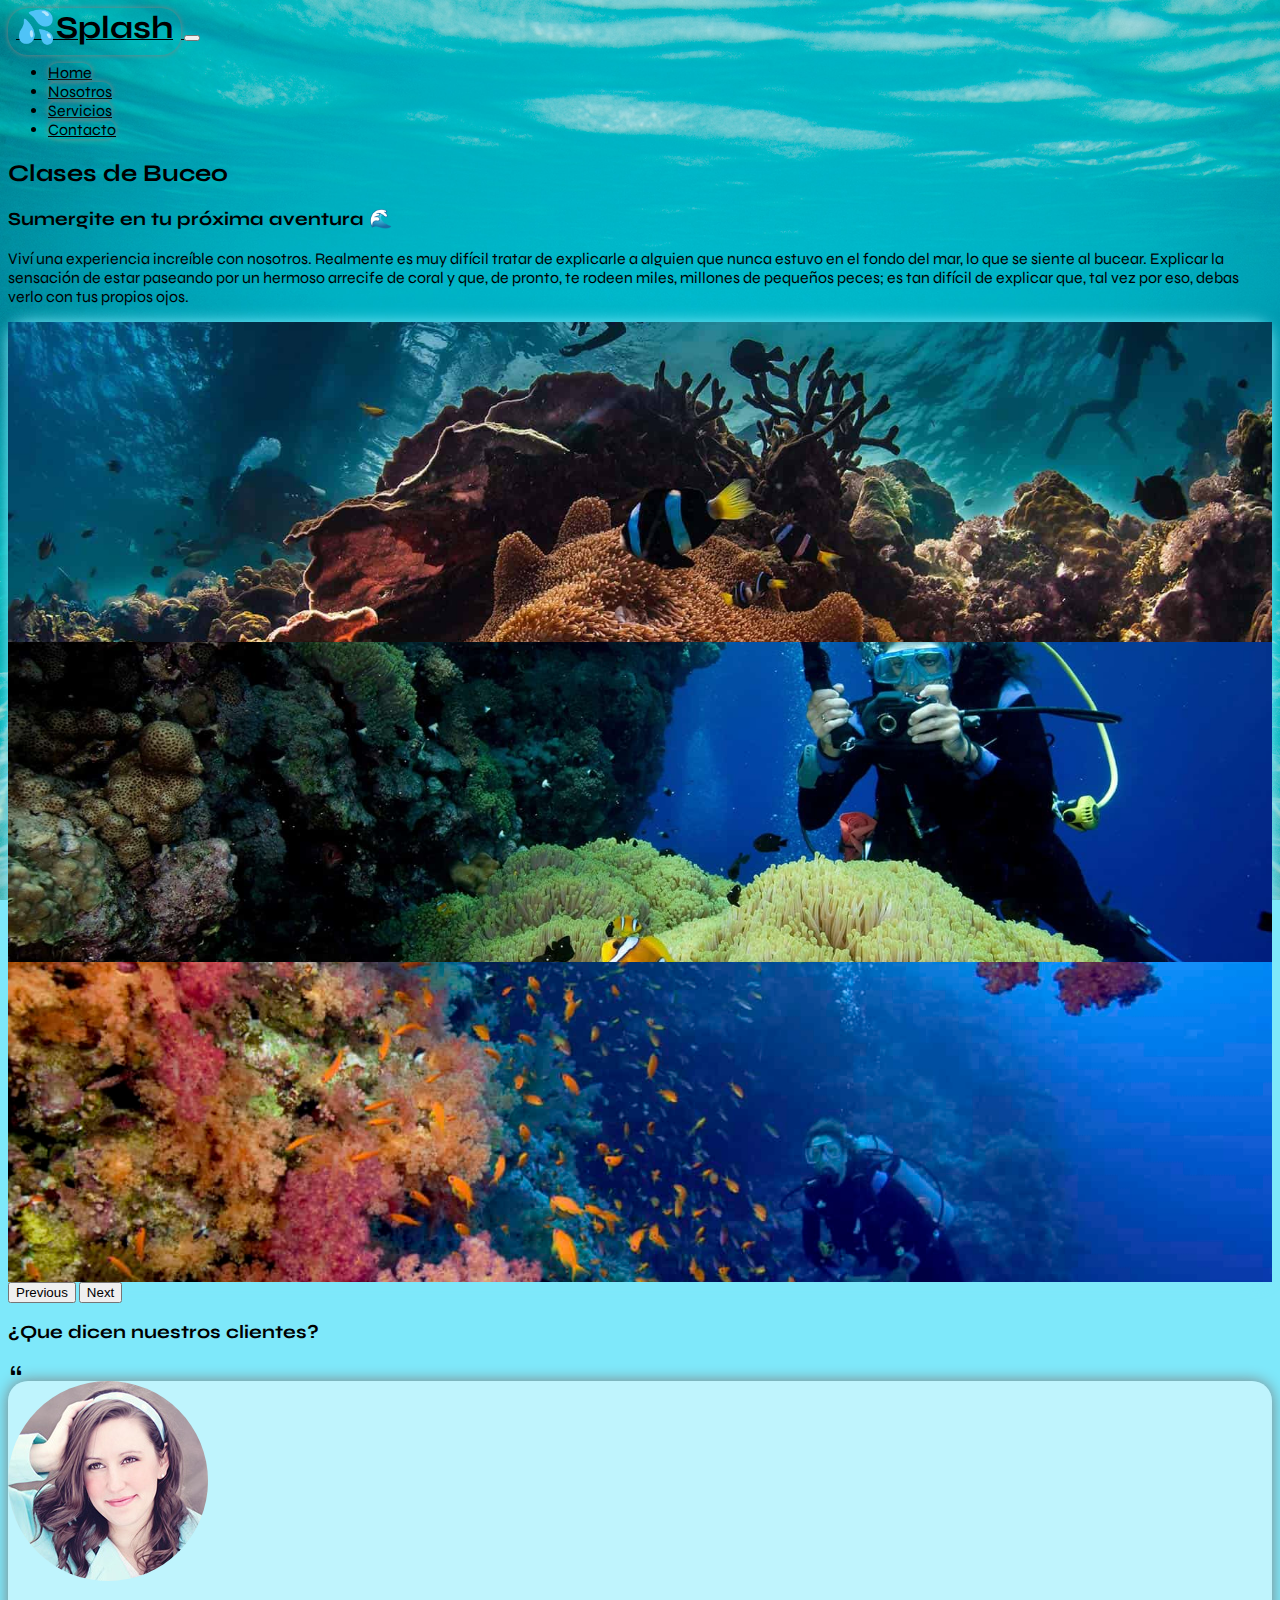
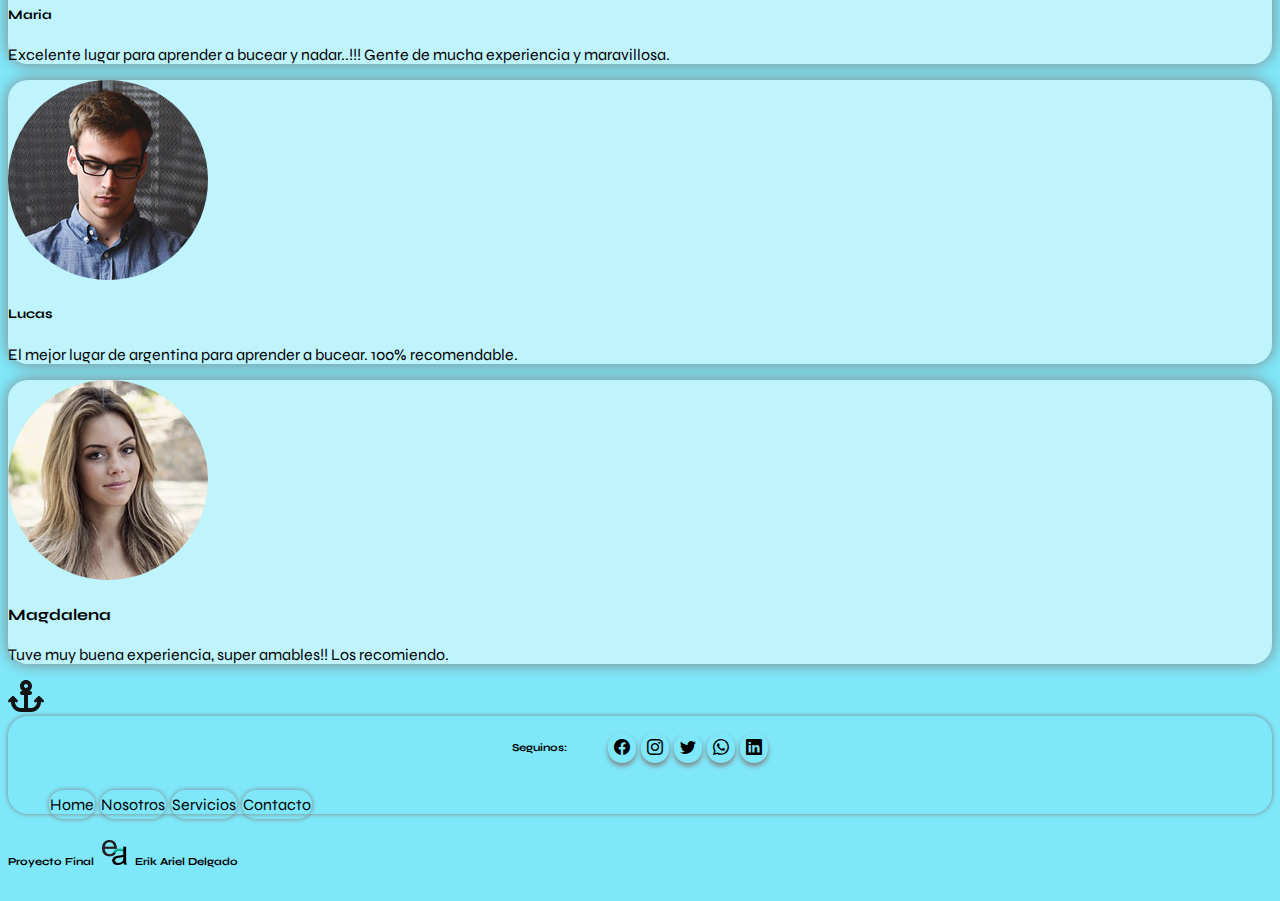
<file: index.html>
<!DOCTYPE html>
<html lang="es">

<head>
  <meta charset="UTF-8">
  <meta http-equiv="X-UA-Compatible" content="IE=edge">
  <meta name="viewport" content="width=device-width, initial-scale=1.0">
  <link href="https://cdn.jsdelivr.net/npm/bootstrap@5.2.0-beta1/dist/css/bootstrap.min.css" rel="stylesheet"
    integrity="sha384-0evHe/X+R7YkIZDRvuzKMRqM+OrBnVFBL6DOitfPri4tjfHxaWutUpFmBp4vmVor" crossorigin="anonymous">
  <link rel="stylesheet" href="css/style.css">
  <title>Splash | Clases de Buceo | Home</title>
  <meta name="description" content="Splash te introduce al buceo">
  <meta name="keyword" content="Splash, clases, buceo, bucear, agua, peces, ead">
  <link rel="shortcut icon" href="./img/favicon.ico">
</head>

<body>
  <div class="container">
    <header class="row justify-content-between">
      <nav class="navbar navbar-expand-md pt-1 text-right">
        <div class="container-fluid">
          <a class="navbar-brand no" href="index.html">
            <h1>💦Splash</h1>
            
          </a>
          <button class="navbar-toggler" type="button" data-bs-toggle="collapse" data-bs-target="#navbarNav"
            aria-controls="navbarNav" aria-expanded="false" aria-label="Toggle navigation">
            <span class="navbar-toggler-icon"></span>
          </button>
          <div class="collapse navbar-collapse" id="navbarNav">
            <ul class="navbar-nav ms-auto">
              <li class="nav-item"><a class="nav-link active" aria-current="page" href="index.html">Home</a></li>
              <li class="nav-item"><a class="nav-link" href="./pages/nosotros.html">Nosotros</a></li>
              <li class="nav-item"><a class="nav-link" href="./pages/servicios.html">Servicios</a></li>
              <li class="nav-item"><a class="nav-link" href="./pages/contacto.html">Contacto</a></li>
            </ul>
          </div>
        </div>
      </nav>
    </header>

    <main class="row">
      <div class="col col-12 mx-auto">
        <h2 class="text-center">Clases de Buceo</h2>
        <h3 class="text-center mb-3">
          Sumergite en tu próxima aventura 🌊
        </h3>
        <p class="text-center lead">
          Viví una experiencia increíble con nosotros.
          Realmente es muy difícil tratar de explicarle a alguien que nunca estuvo en el fondo del mar, lo que se siente al bucear. Explicar la sensación de estar paseando por un hermoso arrecife de coral y que, de pronto, te rodeen miles, millones de pequeños peces; es tan difícil de explicar que, tal vez por eso, debas verlo con tus propios ojos.
        </p>
      </div>

      <div id="carouselExampleInterval" class="carousel slide carousel-fade" data-bs-ride="carousel">
        <div class="carousel-inner elSlide">
          <div class="carousel-item active" data-bs-interval="3000" style="background-image: url(./img/slide01.jpg);">
            
          </div>
          <div class="carousel-item" data-bs-interval="2000" style="background-image: url(./img/slide02.jpg);">
            
          </div>
          <div class="carousel-item" data-bs-interval="1000" style="background-image: url(./img/slide03.jpg);">
            
          </div>
        </div>
        <button class="carousel-control-prev" type="button" data-bs-target="#carouselExampleInterval" data-bs-slide="prev">
          <span class="carousel-control-prev-icon" aria-hidden="true"></span>
          <span class="visually-hidden">Previous</span>
        </button>
        <button class="carousel-control-next" type="button" data-bs-target="#carouselExampleInterval" data-bs-slide="next">
          <span class="carousel-control-next-icon" aria-hidden="true"></span>
          <span class="visually-hidden">Next</span>
        </button>
      </div>

      <div class="container testimonios">
     
        <div class="row">
  
          <div class="col-12 text-center mt-5 mb-2">
            <h3>¿Que dicen nuestros clientes?</h3>
            <i class="bi bi-quote h1"></i>
          </div>
          
          <div class="col-lg-4 text-center bgww mt-2 pt-2">
            <img src="./img/client1.jpg" alt="Maria" class="circulo">
            <h5>Maria</h5>
            <p>Excelente lugar para aprender a bucear y nadar..!!! Gente de mucha experiencia y maravillosa.</p>
          </div>
  
          <div class="col-lg-4 text-center bgww mt-2 pt-2">
            <img src="./img/client2.jpg" alt="Lucas" class="circulo">
            <h5>Lucas</h5>
            <p>El mejor lugar de argentina para aprender a bucear. 100% recomendable.</p>
          </div>
  
          <div class="col-lg-4 text-center bgww mt-2 pt-2">
            <img src="./img/client3.jpg" alt="Magdalena" class="circulo">
            <h4>Magdalena</h4>
            <p>Tuve muy buena experiencia, super amables!! Los recomiendo.</p>
          </div>

          <div class="col-12 text-center mt-4 mb-4">
            <svg xmlns="http://www.w3.org/2000/svg" viewBox="0 0 576 512"><path d="M352 176C369.7 176 384 190.3 384 208C384 225.7 369.7 240 352 240H320V448H368C421 448 464 405 464 352V345.9L456.1 352.1C447.6 362.3 432.4 362.3 423 352.1C413.7 343.6 413.7 328.4 423 319L479 263C488.4 253.7 503.6 253.7 512.1 263L568.1 319C578.3 328.4 578.3 343.6 568.1 352.1C559.6 362.3 544.4 362.3 535 352.1L528 345.9V352C528 440.4 456.4 512 368 512H208C119.6 512 48 440.4 48 352V345.9L40.97 352.1C31.6 362.3 16.4 362.3 7.029 352.1C-2.343 343.6-2.343 328.4 7.029 319L63.03 263C72.4 253.7 87.6 253.7 96.97 263L152.1 319C162.3 328.4 162.3 343.6 152.1 352.1C143.6 362.3 128.4 362.3 119 352.1L112 345.9V352C112 405 154.1 448 208 448H256V240H224C206.3 240 192 225.7 192 208C192 190.3 206.3 176 224 176H234.9C209 158.8 192 129.4 192 96C192 42.98 234.1 0 288 0C341 0 384 42.98 384 96C384 129.4 366.1 158.8 341.1 176H352zM288 128C305.7 128 320 113.7 320 96C320 78.33 305.7 64 288 64C270.3 64 256 78.33 256 96C256 113.7 270.3 128 288 128z"/></svg>
          </div>

        </div>
      </div>

    </main>

    <footer>
    <div class="ft row">
    <div class="col-sm-12 col-md-6 col-lg-6 col-xl-6 col-xxl-6 text-center pt-1 redes">
      <h6>Seguinos:</h6>
      <ul class="ps-1">
        <li><a href="https://www.facebook.com/" target="_blank" class="fb"><i class="bi bi-facebook"></i></a></li>
        <li><a href="https://www.instagram.com/" target="_blank" class="ig"><i class="bi bi-instagram"></i></a></li>
        <li><a href="https://twitter.com/" target="_blank" class="tw"><i class="bi bi-twitter"></i></a></li>
        <li><a href="https://www.whatsapp.com/" target="_blank" class="wp"><i class="bi bi-whatsapp"></i></a></li>
        <li><a href="https://www.linkedin.com/" target="_blank" class="lk"><i class="bi bi-linkedin"></i></a></li>
      </ul>
    </div>

    <div class="col-sm-12 col-md-6 col-lg-6 col-xl-6 col-xxl-6 text-center pt-3">
        <ul class="p-0">
          <li><a href="index.html">Home</a></li>
          <li><a href="./pages/nosotros.html">Nosotros</a></li>
          <li><a href="./pages/servicios.html">Servicios</a></li>
          <li><a href="./pages/contacto.html">Contacto</a></li>
        </ul>
    </div>
  </div>
    <div class="col-12 text-center bx">
      <h6>Proyecto Final</h6>
      <img src="./img/ead.png" alt="logo ead">
      <h6>Erik Ariel Delgado</h6>
    </div>
    </footer>
  </div>

  <script src="https://cdn.jsdelivr.net/npm/bootstrap@5.2.0-beta1/dist/js/bootstrap.bundle.min.js"
    integrity="sha384-pprn3073KE6tl6bjs2QrFaJGz5/SUsLqktiwsUTF55Jfv3qYSDhgCecCxMW52nD2"
    crossorigin="anonymous"></script>
</body>

</html>
</file>
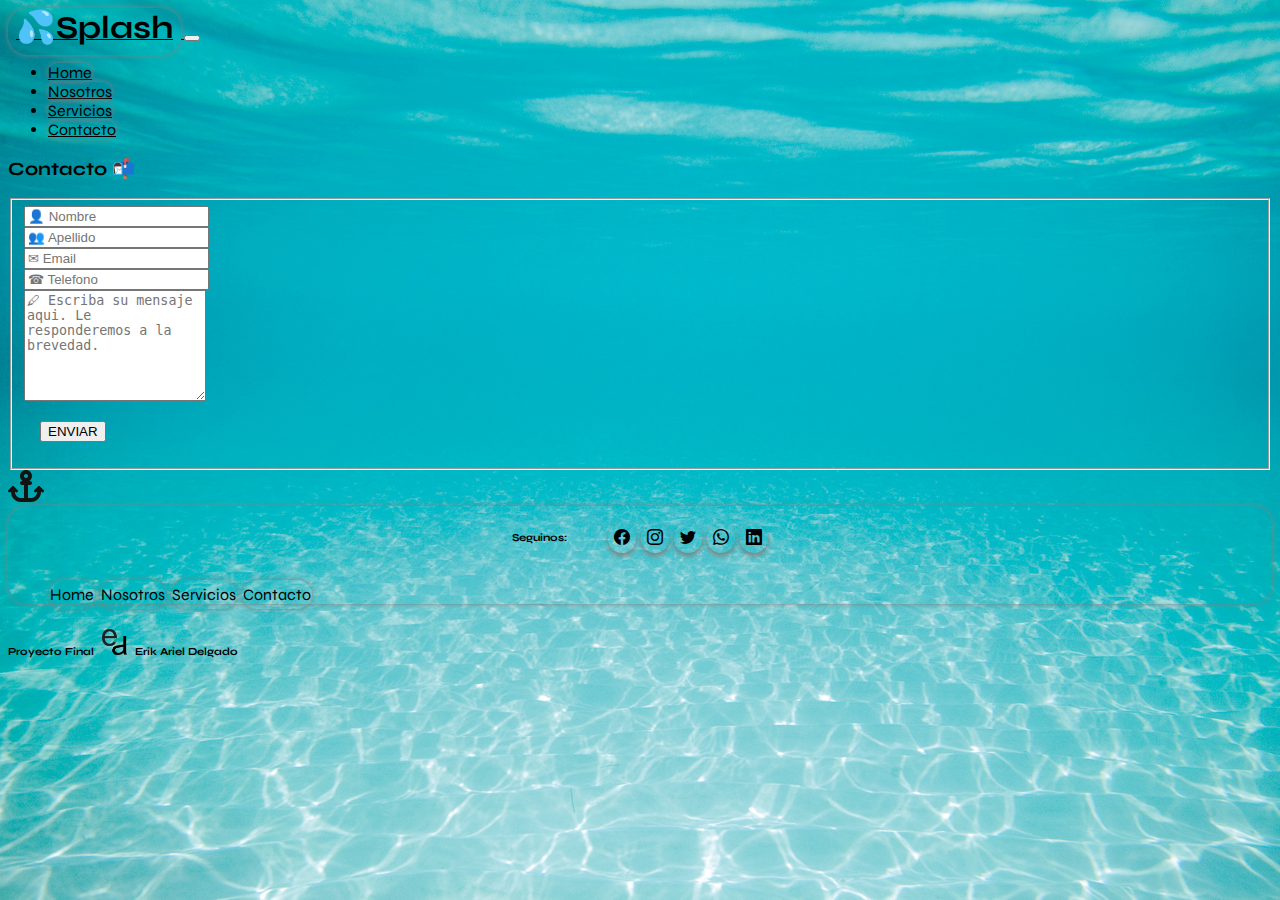
<file: pages/contacto.html>
<!DOCTYPE html>
<html lang="es">

<head>
  <meta charset="UTF-8">
  <meta http-equiv="X-UA-Compatible" content="IE=edge">
  <meta name="viewport" content="width=device-width, initial-scale=1.0">
  <link href="https://cdn.jsdelivr.net/npm/bootstrap@5.2.0-beta1/dist/css/bootstrap.min.css" rel="stylesheet"
    integrity="sha384-0evHe/X+R7YkIZDRvuzKMRqM+OrBnVFBL6DOitfPri4tjfHxaWutUpFmBp4vmVor" crossorigin="anonymous">
  <link rel="stylesheet" href="../css/style.css">
  <title>Splash | Clases de Buceo | Contacto</title>
  <meta name="description" content="Splash te introduce al buceo">
  <meta name="keyword" content="Splash, clases, buceo, bucear, agua, peces, ead">
  <link rel="shortcut icon" href="../img/favicon.ico">
</head>

<body>
  <div class="container">
    <header class="row justify-content-between">
      <nav class="navbar navbar-expand-md pt-1 text-right">
        <div class="container-fluid">
          <a class="navbar-brand no" href="../index.html">
            <h1>💦Splash</h1>
          </a>
          <button class="navbar-toggler" type="button" data-bs-toggle="collapse" data-bs-target="#navbarNav"
            aria-controls="navbarNav" aria-expanded="false" aria-label="Toggle navigation">
            <span class="navbar-toggler-icon"></span>
          </button>
          <div class="collapse navbar-collapse" id="navbarNav">
            <ul class="navbar-nav ms-auto">
              <li class="nav-item"><a class="nav-link" aria-current="page" href="../index.html">Home</a></li>
              <li class="nav-item"><a class="nav-link" href="./nosotros.html">Nosotros</a></li>
              <li class="nav-item"><a class="nav-link" href="./servicios.html">Servicios</a></li>
              <li class="nav-item"><a class="nav-link active" href="./contacto.html">Contacto</a></li>
            </ul>
          </div>
        </div>
      </nav>
    </header>

    <main class="row">
      <div class="col col-12 mx-auto">
        <h3 class="text-center mb-4">
          Contacto 📬
        </h3>
        <form class="form-horizontal" method="post">
          <fieldset>
            <div class="form-group">
              
              <div class="col-md-8 mx-auto">
                <input id="fname" name="name" type="text" placeholder="👤 Nombre" class="form-control">
              </div>
            </div>
            <div class="form-group">
              
              <div class="col-md-8 mx-auto">
                <input id="lname" name="name" type="text" placeholder="👥 Apellido" class="form-control">
              </div>
            </div>

            <div class="form-group">
              
              <div class="col-md-8 mx-auto">
                <input id="email" name="email" type="text" placeholder="✉ Email" class="form-control">
              </div>
            </div>

            <div class="form-group">
              
              <div class="col-md-8 mx-auto">
                <input id="phone" name="phone" type="text" placeholder="☎ Telefono" class="form-control">
              </div>
            </div>

            <div class="form-group">
              
              <div class="col-md-8 mx-auto">
                <textarea class="form-control" id="message" name="message"
                  placeholder="🖊 Escriba su mensaje aqui. Le responderemos a la brevedad." rows="7"></textarea>
              </div>
            </div>

            <div class="form-group p-1">
              <div class="col-md-12 text-center">
                <button type="submit" class="btn btn-primary btn-lg svbutton col-6">ENVIAR</button>
              </div>
            </div>
          </fieldset>
        </form>
      </div>

      <div class="col-12 text-center mt-4 mb-4">
        <svg xmlns="http://www.w3.org/2000/svg" viewBox="0 0 576 512"><path d="M352 176C369.7 176 384 190.3 384 208C384 225.7 369.7 240 352 240H320V448H368C421 448 464 405 464 352V345.9L456.1 352.1C447.6 362.3 432.4 362.3 423 352.1C413.7 343.6 413.7 328.4 423 319L479 263C488.4 253.7 503.6 253.7 512.1 263L568.1 319C578.3 328.4 578.3 343.6 568.1 352.1C559.6 362.3 544.4 362.3 535 352.1L528 345.9V352C528 440.4 456.4 512 368 512H208C119.6 512 48 440.4 48 352V345.9L40.97 352.1C31.6 362.3 16.4 362.3 7.029 352.1C-2.343 343.6-2.343 328.4 7.029 319L63.03 263C72.4 253.7 87.6 253.7 96.97 263L152.1 319C162.3 328.4 162.3 343.6 152.1 352.1C143.6 362.3 128.4 362.3 119 352.1L112 345.9V352C112 405 154.1 448 208 448H256V240H224C206.3 240 192 225.7 192 208C192 190.3 206.3 176 224 176H234.9C209 158.8 192 129.4 192 96C192 42.98 234.1 0 288 0C341 0 384 42.98 384 96C384 129.4 366.1 158.8 341.1 176H352zM288 128C305.7 128 320 113.7 320 96C320 78.33 305.7 64 288 64C270.3 64 256 78.33 256 96C256 113.7 270.3 128 288 128z"/></svg>
      </div>

    </main>

    <footer>
      <div class="ft row">
      <div class="col-sm-12 col-md-6 col-lg-6 col-xl-6 col-xxl-6 text-center pt-1 redes">
        <h6>Seguinos:</h6>
      <ul class="ps-1">
      <li><a href="https://www.facebook.com/" target="_blank" class="fb"><i class="bi bi-facebook"></i></a></li>
      <li><a href="https://www.instagram.com/" target="_blank" class="ig"><i class="bi bi-instagram"></i></a></li>
      <li><a href="https://twitter.com/" target="_blank" class="tw"><i class="bi bi-twitter"></i></a></li>
      <li><a href="https://www.whatsapp.com/" target="_blank" class="wp"><i class="bi bi-whatsapp"></i></a></li>
      <li><a href="https://www.linkedin.com/" target="_blank" class="lk"><i class="bi bi-linkedin"></i></a></li>
        </ul>
      </div>
  
      <div class="col-sm-12 col-md-6 col-lg-6 col-xl-6 col-xxl-6 text-center pt-3">
        
          <ul class="p-0">
            <li><a href="../index.html">Home</a></li>
            <li><a href="./nosotros.html">Nosotros</a></li>
            <li><a href="./servicios.html">Servicios</a></li>
            <li><a href="./contacto.html">Contacto</a></li>
          </ul>
        
      </div>
    </div>
      <div class="col-12 text-center bx">
        <h6>Proyecto Final</h6>
        <img src="../img/ead.png" alt="logo ead">
        <h6>Erik Ariel Delgado</h6>
      </div>
      </footer>
  </div>

  <script src="https://cdn.jsdelivr.net/npm/bootstrap@5.2.0-beta1/dist/js/bootstrap.bundle.min.js"
    integrity="sha384-pprn3073KE6tl6bjs2QrFaJGz5/SUsLqktiwsUTF55Jfv3qYSDhgCecCxMW52nD2"
    crossorigin="anonymous"></script>
</body>

</html>
</file>
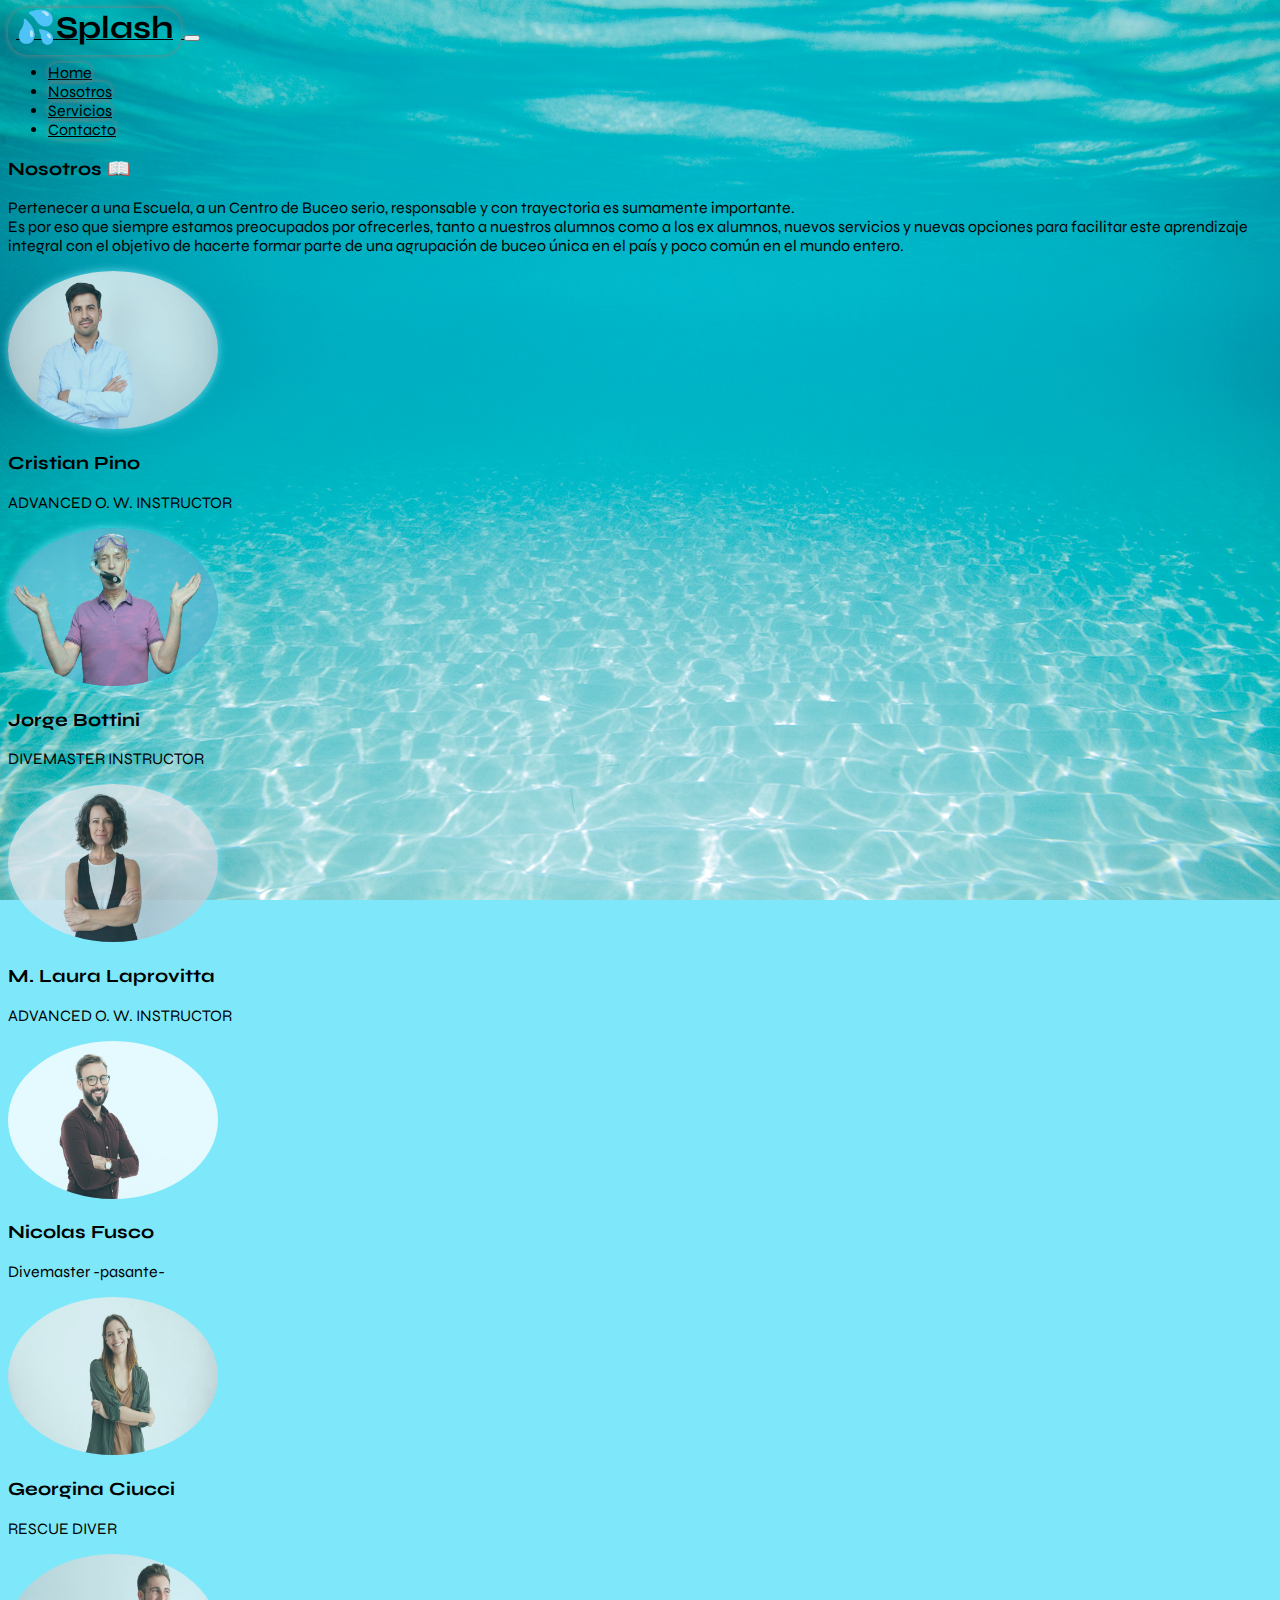
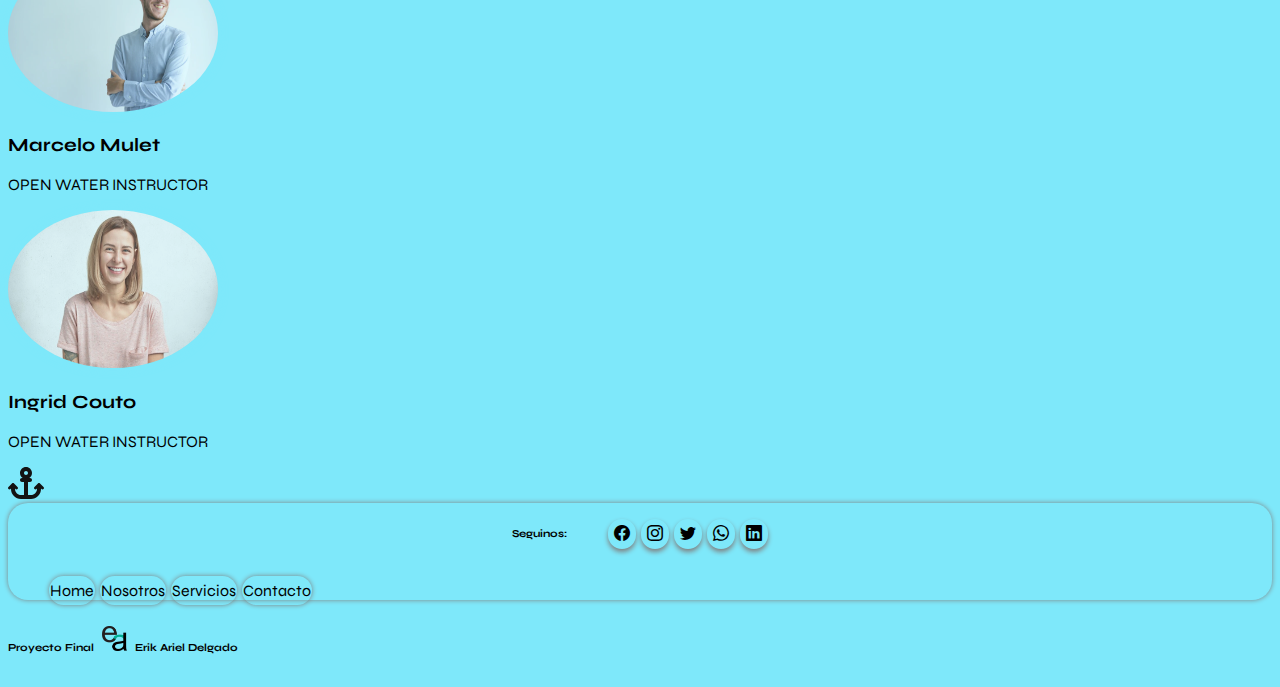
<file: pages/nosotros.html>
<!DOCTYPE html>
<html lang="es">

<head>
    <meta charset="UTF-8">
    <meta http-equiv="X-UA-Compatible" content="IE=edge">
    <meta name="viewport" content="width=device-width, initial-scale=1.0">
    <link href="https://cdn.jsdelivr.net/npm/bootstrap@5.2.0-beta1/dist/css/bootstrap.min.css" rel="stylesheet"
        integrity="sha384-0evHe/X+R7YkIZDRvuzKMRqM+OrBnVFBL6DOitfPri4tjfHxaWutUpFmBp4vmVor" crossorigin="anonymous">
    <link rel="stylesheet" href="../css/style.css">
    <title>Splash | Clases de Buceo | Nosotros</title>
    <meta name="description" content="Splash te introduce al buceo">
    <meta name="keyword" content="Splash, clases, buceo, bucear, agua, peces, ead">
    <link rel="shortcut icon" href="../img/favicon.ico">
</head>

<body>
    <div class="container">
        <header class="row justify-content-between">
            <nav class="navbar navbar-expand-md pt-1 text-right">
                <div class="container-fluid">
                    <a class="navbar-brand no" href="../index.html">
                        <h1>💦Splash</h1>
                    </a>
                    <button class="navbar-toggler" type="button" data-bs-toggle="collapse" data-bs-target="#navbarNav"
                        aria-controls="navbarNav" aria-expanded="false" aria-label="Toggle navigation">
                        <span class="navbar-toggler-icon"></span>
                    </button>
                    <div class="collapse navbar-collapse" id="navbarNav">
                        <ul class="navbar-nav ms-auto">
                            <li class="nav-item"><a class="nav-link" aria-current="page" href="../index.html">Home</a>
                            </li>
                            <li class="nav-item"><a class="nav-link active" href="./nosotros.html">Nosotros</a></li>
                            <li class="nav-item"><a class="nav-link" href="./servicios.html">Servicios</a></li>
                            <li class="nav-item"><a class="nav-link" href="./contacto.html">Contacto</a></li>
                        </ul>
                    </div>
                </div>
            </nav>
        </header>

        <main class="row">
            <div class="col col-12 mx-auto">
                <h3 class="text-center mb-3">
                    Nosotros 📖
                </h3>
                <p class="text-center lead">
                    Pertenecer a una Escuela, a un Centro de Buceo serio, responsable y con trayectoria es sumamente importante.
                    <br>
                    Es por eso que siempre estamos preocupados por ofrecerles, tanto a nuestros alumnos como a los ex alumnos, nuevos servicios y nuevas opciones para facilitar este aprendizaje integral con el objetivo de hacerte formar parte de una agrupación de buceo única en el país y poco común en el mundo entero. 
                </p>
            </div>

            <div class="col-sm-12 col-md-12 col-lg-4 col-xl-4 col-xxl-4 text-center bx">
                <img src="../img/p01.webp" alt="persona 1" class="imgbox">
                <h3 class="text-center">
                    Cristian Pino
                </h3>
                <p class="text-center lead">
                    ADVANCED O. W. INSTRUCTOR
                </p>
            </div>
            <div class="col-sm-6 col-md-6 col-lg-4 col-xl-4 col-xxl-4 text-center bx">
                <img src="../img/p02.jpg" alt="persona 2" class="imgbox">
                <h3 class="text-center">
                    Jorge Bottini
                </h3>
                <p class="text-center lead">
                    DIVEMASTER INSTRUCTOR
                </p>
            </div>
            <div class="col-sm-6 col-md-6 col-lg-4 col-xl-4 col-xxl-4 text-center bx">
                <img src="../img/p03.webp" alt="persona 3" class="imgbox">
                <h3 class="text-center">
                    M. Laura Laprovitta
                </h3>
                <p class="text-center lead">
                    ADVANCED O. W. INSTRUCTOR
                </p>
            </div>

            <div class="col-sm-6 col-md-6 col-lg-3 col-xl-3 col-xxl-3 text-center bx">
                <img src="../img/p04.webp" alt="persona 4" class="imgbox">
                <h3 class="text-center">
                    Nicolas Fusco
                </h3>
                <p class="text-center lead">
                    Divemaster -pasante-
                </p>
            </div>
            <div class="col-sm-6 col-md-6 col-lg-3 col-xl-3 col-xxl-3 text-center bx">
                <img src="../img/p05.webp" alt="persona 5" class="imgbox">
                <h3 class="text-center">
                    Georgina Ciucci
                </h3>
                <p class="text-center lead">
                    RESCUE DIVER
                </p>
            </div>
            <div class="col-sm-6 col-md-6 col-lg-3 col-xl-3 col-xxl-3 text-center bx">
                <img src="../img/p06.webp" alt="persona 6" class="imgbox">
                <h3 class="text-center">
                    Marcelo Mulet
                </h3>
                <p class="text-center lead">
                    OPEN WATER INSTRUCTOR
                </p>
            </div>
            <div class="col-sm-6 col-md-6 col-lg-3 col-xl-3 col-xxl-3 text-center bx">
                <img src="../img/p07.jpg" alt="persona 7" class="imgbox">
                <h3 class="text-center">
                    Ingrid Couto
                </h3>
                <p class="text-center lead">
                    OPEN WATER INSTRUCTOR
                </p>
            </div>

            <div class="col-12 text-center mt-4 mb-4">
                <svg xmlns="http://www.w3.org/2000/svg" viewBox="0 0 576 512"><path d="M352 176C369.7 176 384 190.3 384 208C384 225.7 369.7 240 352 240H320V448H368C421 448 464 405 464 352V345.9L456.1 352.1C447.6 362.3 432.4 362.3 423 352.1C413.7 343.6 413.7 328.4 423 319L479 263C488.4 253.7 503.6 253.7 512.1 263L568.1 319C578.3 328.4 578.3 343.6 568.1 352.1C559.6 362.3 544.4 362.3 535 352.1L528 345.9V352C528 440.4 456.4 512 368 512H208C119.6 512 48 440.4 48 352V345.9L40.97 352.1C31.6 362.3 16.4 362.3 7.029 352.1C-2.343 343.6-2.343 328.4 7.029 319L63.03 263C72.4 253.7 87.6 253.7 96.97 263L152.1 319C162.3 328.4 162.3 343.6 152.1 352.1C143.6 362.3 128.4 362.3 119 352.1L112 345.9V352C112 405 154.1 448 208 448H256V240H224C206.3 240 192 225.7 192 208C192 190.3 206.3 176 224 176H234.9C209 158.8 192 129.4 192 96C192 42.98 234.1 0 288 0C341 0 384 42.98 384 96C384 129.4 366.1 158.8 341.1 176H352zM288 128C305.7 128 320 113.7 320 96C320 78.33 305.7 64 288 64C270.3 64 256 78.33 256 96C256 113.7 270.3 128 288 128z"/></svg>
            </div>

        </main>

        <footer>
            <div class="ft row">
            <div class="col-sm-12 col-md-6 col-lg-6 col-xl-6 col-xxl-6 text-center pt-1 redes">
              <h6>Seguinos:</h6>
            <ul class="ps-1">
            <li><a href="https://www.facebook.com/" target="_blank" class="fb"><i class="bi bi-facebook"></i></a></li>
            <li><a href="https://www.instagram.com/" target="_blank" class="ig"><i class="bi bi-instagram"></i></a></li>
            <li><a href="https://twitter.com/" target="_blank" class="tw"><i class="bi bi-twitter"></i></a></li>
            <li><a href="https://www.whatsapp.com/" target="_blank" class="wp"><i class="bi bi-whatsapp"></i></a></li>
            <li><a href="https://www.linkedin.com/" target="_blank" class="lk"><i class="bi bi-linkedin"></i></a></li>
              </ul>
            </div>
        
            <div class="col-sm-12 col-md-6 col-lg-6 col-xl-6 col-xxl-6 text-center pt-3">
                <ul class="p-0">
                  <li><a href="../index.html">Home</a></li>
                  <li><a href="./nosotros.html">Nosotros</a></li>
                  <li><a href="./servicios.html">Servicios</a></li>
                  <li><a href="./contacto.html">Contacto</a></li>
                </ul>
            </div>
          </div>
            <div class="col-12 text-center bx">
              <h6>Proyecto Final</h6>
              <img src="../img/ead.png" alt="logo ead">
              <h6>Erik Ariel Delgado</h6>
            </div>
            </footer>
    </div>

    <script src="https://cdn.jsdelivr.net/npm/bootstrap@5.2.0-beta1/dist/js/bootstrap.bundle.min.js"
        integrity="sha384-pprn3073KE6tl6bjs2QrFaJGz5/SUsLqktiwsUTF55Jfv3qYSDhgCecCxMW52nD2"
        crossorigin="anonymous"></script>
</body>

</html>
</file>
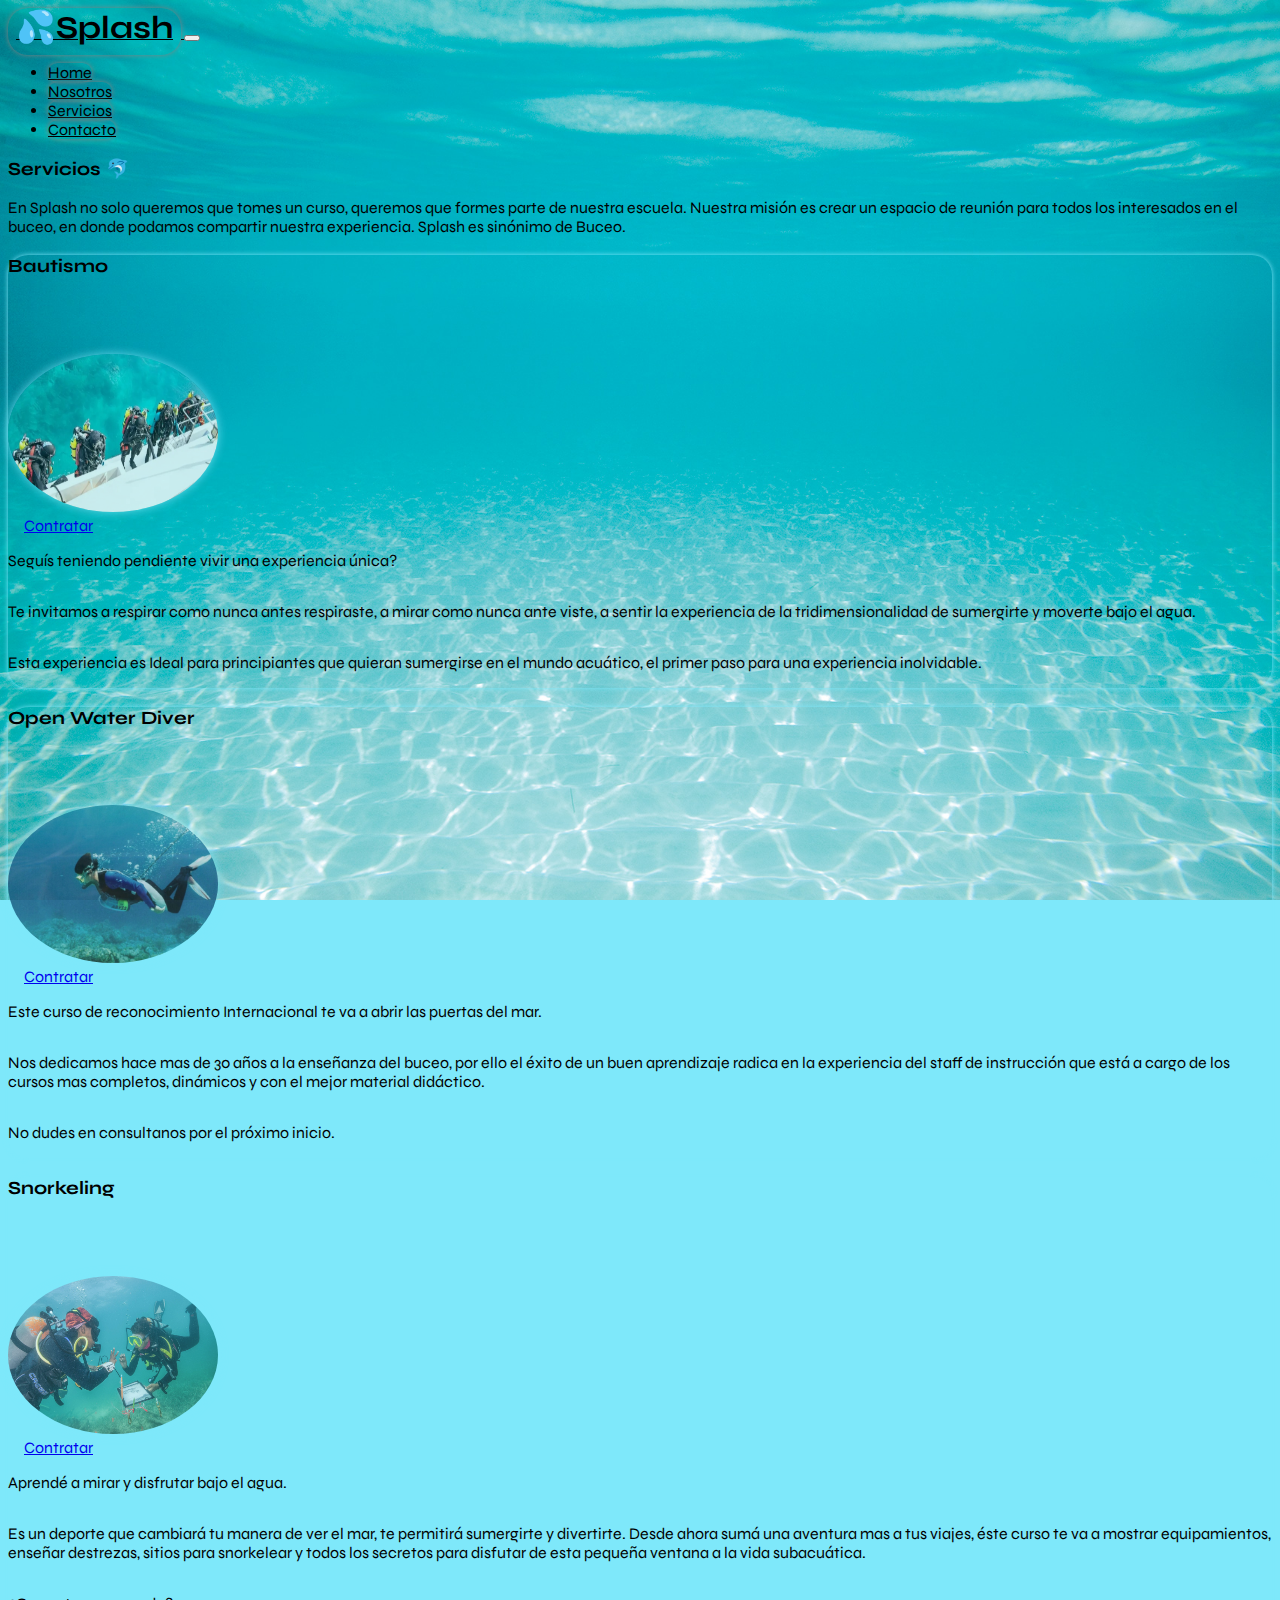
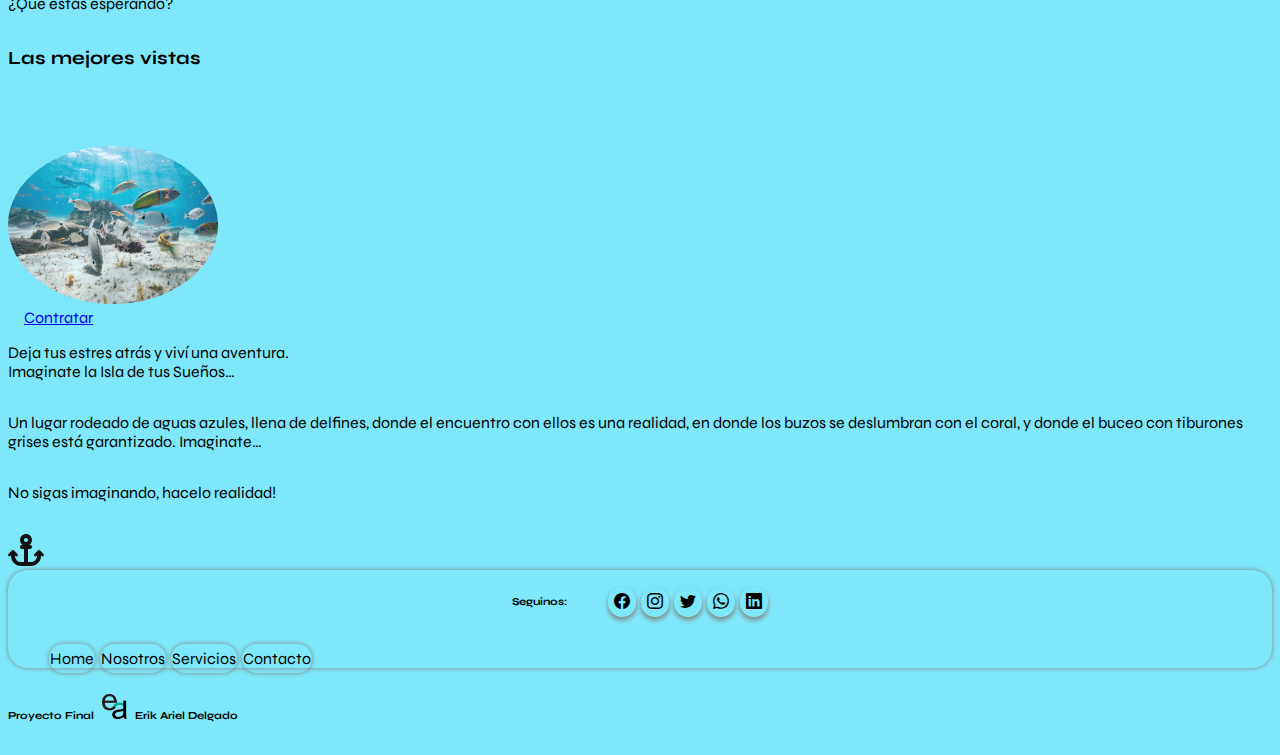
<file: pages/servicios.html>
<!DOCTYPE html>
<html lang="es">

<head>
  <meta charset="UTF-8">
  <meta http-equiv="X-UA-Compatible" content="IE=edge">
  <meta name="viewport" content="width=device-width, initial-scale=1.0">
  <link href="https://cdn.jsdelivr.net/npm/bootstrap@5.2.0-beta1/dist/css/bootstrap.min.css" rel="stylesheet"
    integrity="sha384-0evHe/X+R7YkIZDRvuzKMRqM+OrBnVFBL6DOitfPri4tjfHxaWutUpFmBp4vmVor" crossorigin="anonymous">
  <link rel="stylesheet" href="../css/style.css">
  <title>Splash | Clases de Buceo | Servicios</title>
  <meta name="description" content="Splash te introduce al buceo">
  <meta name="keyword" content="Splash, clases, buceo, bucear, agua, peces, ead">
  <link rel="shortcut icon" href="../img/favicon.ico">
</head>

<body>
  <div class="container">
    <header class="row justify-content-between">
      <nav class="navbar navbar-expand-md pt-1 text-right">
        <div class="container-fluid">
          <a class="navbar-brand no" href="../index.html">
            <h1>💦Splash</h1>
          </a>
          <button class="navbar-toggler" type="button" data-bs-toggle="collapse" data-bs-target="#navbarNav"
            aria-controls="navbarNav" aria-expanded="false" aria-label="Toggle navigation">
            <span class="navbar-toggler-icon"></span>
          </button>
          <div class="collapse navbar-collapse" id="navbarNav">
            <ul class="navbar-nav ms-auto">
              <li class="nav-item"><a class="nav-link" aria-current="page" href="../index.html">Home</a></li>
              <li class="nav-item"><a class="nav-link" href="./nosotros.html">Nosotros</a></li>
              <li class="nav-item"><a class="nav-link active" href="./servicios.html">Servicios</a></li>
              <li class="nav-item"><a class="nav-link" href="./contacto.html">Contacto</a></li>
            </ul>
          </div>
        </div>
      </nav>
    </header>

    <main class="row">
      <div class="col col-12 mx-auto">
        <h3 class="text-center mb-3">
          Servicios 🐬
        </h3>
        <p class="text-center lead">
          En Splash no solo queremos que tomes un curso, queremos que formes parte de nuestra escuela. Nuestra misión es crear un espacio de reunión para todos los interesados en el buceo, en donde podamos compartir nuestra experiencia. Splash es sinónimo de Buceo.
        </p>
      </div>

      <div class="col-sm-12 col-md-12 col-lg-6 col-xl-3 col-xxl-3 text-center bgw">
        <h3 class="text-center d-flex justify-content-center align-items-center h3s">
          Bautismo
        </h3>
        <img src="../img/04buzos.jpg" alt="buzos" class="imgbox">

        <div class="col-12 text-center d-flex align-items-end justify-content-center">
          <a class="btn btn-primary svbutton col-9" href="./contacto.html" role="button">Contratar</a>
        </div>

        <p class="text-center lead srv">
          Seguís teniendo pendiente vivir una experiencia única?
        </p>
        <p class="text-center lead srv">
        Te invitamos a respirar como nunca antes respiraste, a mirar como nunca ante viste, a sentir la experiencia de la tridimensionalidad de sumergirte y moverte bajo el agua.
        </p>
        <p class="text-center lead srv">
          Esta experiencia es Ideal para principiantes que quieran sumergirse en el mundo acuático, el primer paso para una experiencia inolvidable.
        </p>

      </div>
      <div class="col-sm-12 col-md-12 col-lg-6 col-xl-3 col-xxl-3 text-center bgw">
        <h3 class="text-center d-flex justify-content-center align-items-center h3s">
          Open Water Diver
        </h3>
        <img src="../img/buzos1.png" alt="buzo" class="imgbox">

        <div class="col-12 text-center d-flex align-items-end justify-content-center">
          <a class="btn btn-primary svbutton col-9" href="./contacto.html" role="button">Contratar</a>
        </div>

        <p class="text-center lead srv">
        Este curso de reconocimiento Internacional te va a abrir las puertas del mar.
        </p>
        <p class="text-center lead srv">
        Nos dedicamos hace mas de 30 años a la enseñanza del buceo, por ello el éxito de un buen aprendizaje radica en la experiencia del staff de instrucción que está a cargo de los cursos mas completos, dinámicos y con el mejor material didáctico.
        </p>
        <p class="text-center lead srv">
        No dudes en consultanos por el próximo inicio.
        </p>

      </div>
      <div class="col-sm-12 col-md-12 col-lg-6 col-xl-3 col-xxl-3 text-center bgw">
        <h3 class="text-center d-flex justify-content-center align-items-center h3s">
          Snorkeling
        </h3>
        <img src="../img/buzos2.jpg" alt="buzos2" class="imgbox">
        
        <div class="col-12 text-center d-flex align-items-end justify-content-center">
          <a class="btn btn-primary svbutton col-9" href="./contacto.html" role="button">Contratar</a>
        </div>

        <p class="text-center lead srv">
          Aprendé a mirar y disfrutar bajo el agua.
        </p>
        <p class="text-center lead srv">
        Es un deporte que cambiará tu manera de ver el mar, te permitirá sumergirte y divertirte.
  
        Desde ahora sumá una aventura mas a tus viajes, éste curso te va a mostrar equipamientos, enseñar destrezas,  sitios para snorkelear y todos los secretos para disfutar de esta pequeña ventana a la vida subacuática.
        </p>
        <p class="text-center lead srv">
          ¿Que estas esperando?
        </p>

      </div>
      <div class="col-sm-12 col-md-12 col-lg-6 col-xl-3 col-xxl-3 text-center bgw">
        <h3 class="text-center d-flex justify-content-center align-items-center h3s">
          Las mejores vistas
        </h3>
        <img src="../img/02peces-fondo.jpg" alt="fondo" class="imgbox">

        <div class="col-12 text-center d-flex align-items-end justify-content-center">
          <a class="btn btn-primary svbutton col-9" href="./contacto.html" role="button">Contratar</a>
        </div>

        <p class="text-center lead srv">
          Deja tus estres atrás y viví una aventura.
          <br>
          Imaginate la Isla de tus Sueños…  
        </p>
        <p class="text-center lead srv">        
        Un lugar rodeado de aguas azules, llena de delfines, donde el encuentro con ellos es una realidad, en donde los buzos se deslumbran con el coral, y donde el buceo con tiburones grises está garantizado. Imaginate…
        </p>
        <p class="text-center lead srv">
          No sigas imaginando, hacelo realidad!
        </p>

      </div>

      <div class="col-12 text-center mt-4 mb-4">
        <svg xmlns="http://www.w3.org/2000/svg" viewBox="0 0 576 512"><path d="M352 176C369.7 176 384 190.3 384 208C384 225.7 369.7 240 352 240H320V448H368C421 448 464 405 464 352V345.9L456.1 352.1C447.6 362.3 432.4 362.3 423 352.1C413.7 343.6 413.7 328.4 423 319L479 263C488.4 253.7 503.6 253.7 512.1 263L568.1 319C578.3 328.4 578.3 343.6 568.1 352.1C559.6 362.3 544.4 362.3 535 352.1L528 345.9V352C528 440.4 456.4 512 368 512H208C119.6 512 48 440.4 48 352V345.9L40.97 352.1C31.6 362.3 16.4 362.3 7.029 352.1C-2.343 343.6-2.343 328.4 7.029 319L63.03 263C72.4 253.7 87.6 253.7 96.97 263L152.1 319C162.3 328.4 162.3 343.6 152.1 352.1C143.6 362.3 128.4 362.3 119 352.1L112 345.9V352C112 405 154.1 448 208 448H256V240H224C206.3 240 192 225.7 192 208C192 190.3 206.3 176 224 176H234.9C209 158.8 192 129.4 192 96C192 42.98 234.1 0 288 0C341 0 384 42.98 384 96C384 129.4 366.1 158.8 341.1 176H352zM288 128C305.7 128 320 113.7 320 96C320 78.33 305.7 64 288 64C270.3 64 256 78.33 256 96C256 113.7 270.3 128 288 128z"/></svg>
      </div>

    </main>

    <footer>
      <div class="ft row">
      <div class="col-sm-12 col-md-6 col-lg-6 col-xl-6 col-xxl-6text-center pt-1 redes">
        <h6>Seguinos:</h6>
      <ul class="ps-1">
      <li><a href="https://www.facebook.com/" target="_blank" class="fb"><i class="bi bi-facebook"></i></a></li>
      <li><a href="https://www.instagram.com/" target="_blank" class="ig"><i class="bi bi-instagram"></i></a></li>
      <li><a href="https://twitter.com/" target="_blank" class="tw"><i class="bi bi-twitter"></i></a></li>
      <li><a href="https://www.whatsapp.com/" target="_blank" class="wp"><i class="bi bi-whatsapp"></i></a></li>
      <li><a href="https://www.linkedin.com/" target="_blank" class="lk"><i class="bi bi-linkedin"></i></a></li>
        </ul>
      </div>
  
      <div class="col-sm-12 col-md-6 col-lg-6 col-xl-6 col-xxl-6 text-center pt-3">
          <ul class="p-0">
            <li><a href="../index.html">Home</a></li>
            <li><a href="./nosotros.html">Nosotros</a></li>
            <li><a href="./servicios.html">Servicios</a></li>
            <li><a href="./contacto.html">Contacto</a></li>
          </ul>
      </div>
    </div>
      <div class="col-12 text-center bx">
        <h6>Proyecto Final</h6>
        <img src="../img/ead.png" alt="logo ead">
        <h6>Erik Ariel Delgado</h6>
      </div>
      </footer>
  </div>

  <script src="https://cdn.jsdelivr.net/npm/bootstrap@5.2.0-beta1/dist/js/bootstrap.bundle.min.js"
    integrity="sha384-pprn3073KE6tl6bjs2QrFaJGz5/SUsLqktiwsUTF55Jfv3qYSDhgCecCxMW52nD2"
    crossorigin="anonymous"></script>
</body>

</html>
</file>
<file: css/style.css>
@import url("https://cdn.jsdelivr.net/npm/bootstrap-icons@1.8.3/font/bootstrap-icons.css");
@import url("https://fonts.googleapis.com/css2?family=Syne&display=swap");
body {
  background-color: #7ee8fa;
  background-image: url("../img/bg.jpg");
  background-position: center center;
  background-repeat: no-repeat;
  background-attachment: fixed;
  background-size: cover;
  font-family: "Syne", sans-serif !important;
}

header h1 {
  display: inline;
  border-radius: 20px;
  box-shadow: 0px 0px 5px gray;
  padding-left: 0.5rem;
  padding-right: 0.5rem;
  padding-bottom: 0.5rem;
}
header h3 {
  display: inline;
}
header ul a {
  color: black;
  border-radius: 20px;
  box-shadow: 0px 0px 5px gray;
  transition: all 1s;
}
header ul a:hover {
  background-color: rgba(255, 255, 255, 0.5019607843);
  box-shadow: 1px 1px 15px #7ee8fa;
  transition: all 1s;
}
header .no {
  color: black;
}
header .no:hover {
  background-color: rgba(255, 255, 255, 0);
}

main .elSlide {
  border-radius: 1.25rem;
  box-shadow: 0px 0px 15px #7ee8fa;
}
main .elSlide .carousel-item {
  height: 20rem;
  background-color: rgba(255, 255, 255, 0.5019607843);
  background-position: center center;
  background-size: cover;
}
main .elSlide .carousel-item .bgtm {
  background-color: rgba(255, 255, 255, 0.5019607843);
  border-radius: 1.25rem;
}
main .svbutton {
  margin: 1rem;
}
main .srv {
  padding-bottom: 1rem;
}
main .h3s {
  height: 5rem;
}
main .bgww {
  background-color: rgba(255, 255, 255, 0.5019607843);
  border-radius: 1.25rem;
  box-shadow: 0px 0px 15px gray;
}
main i {
  box-shadow: 0px 0px 15 black;
}
main svg {
  height: 2rem;
  fill: #131313;
  transition: all 2s;
}
main svg:hover {
  transform: rotate(360deg);
}
main .bgw {
  border-radius: 1.25rem;
  box-shadow: 0px 0px 5px #7ee8fa;
  transition: all 1.5s;
}
main .bgw:hover {
  background-color: rgba(255, 255, 255, 0.5019607843);
  border-radius: 1.25rem;
  box-shadow: 0px 0px 15px gray;
  transition: all 1.5s;
}
main .bx {
  transition: all 1.5s;
}
main .bx:hover {
  transition: all 1.5s;
}
main .circulo {
  border-radius: 50%;
}
main .imgbox {
  width: 13.125rem;
  height: 9.875rem;
  border-radius: 50%;
  box-shadow: 0px 0px 10px #7ee8fa;
  opacity: 0.8;
  transition: all 1.5s;
}
main .imgbox:hover {
  width: 13.125rem;
  height: 9.875rem;
  opacity: 1;
  box-shadow: 0px 0px 15px black;
  border-radius: 5%;
  transition: all 1.5s;
}

footer .ft {
  background-color: rgba(255, 255, 255, 0);
  border-radius: 20px;
  box-shadow: 0px 0px 5px gray;
  margin-bottom: 15px;
}
footer .ft ul li {
  display: inline-block;
}
footer .ft ul li a {
  color: black;
  box-shadow: 0px 0px 5px gray;
  text-decoration: none;
  border-radius: 20px;
  padding: 5px 1px;
  margin: 0 1px;
  transition: all 1s;
}
footer .ft ul li a:hover {
  color: black;
  box-shadow: 1px 1px 15px #7ee8fa;
  background-color: rgba(255, 255, 255, 0.5019607843);
  transition: all 1s;
}
footer .ft .redes {
  display: flex;
  align-items: center;
  justify-content: center;
}
footer .ft .redes ul li {
  display: inline-block;
  margin: 0 0px;
  width: 30px;
  height: 30px;
  text-align: center;
}
footer .ft .redes ul li a {
  display: block;
  padding: 0px 0px;
  background-color: rgba(255, 255, 255, 0);
  color: black;
  line-height: 30px;
  font-size: 16x;
  box-shadow: 0 3px 5px 0px gray;
  transition: 0.2s;
}
footer .ft .redes ul li a:hover {
  color: white;
  transform: translateY(-3px) scale(1.05);
  box-shadow: 0 5px 5px 0px black;
  filter: none;
}
footer .ft .redes ul li .fb:hover {
  background: #3b5999;
}
footer .ft .redes ul li .ig:hover {
  background: #e4405f;
}
footer .ft .redes ul li .tw:hover {
  background: #55acee;
}
footer .ft .redes ul li .wp:hover {
  background: #00ff00;
}
footer .ft .redes ul li .lk:hover {
  background: #0077b5;
}
footer .ft .redes ul:hover a {
  filter: blur(2px);
}
footer img {
  width: 25px;
  padding: 0px;
  margin: 0px;
  display: inline-block;
  margin: 0 5px;
  transition: all 4s;
}
footer img:hover {
  transform: rotate(4680deg);
}
footer h6 {
  display: inline-block;
}/*# sourceMappingURL=style.css.map */
</file>
